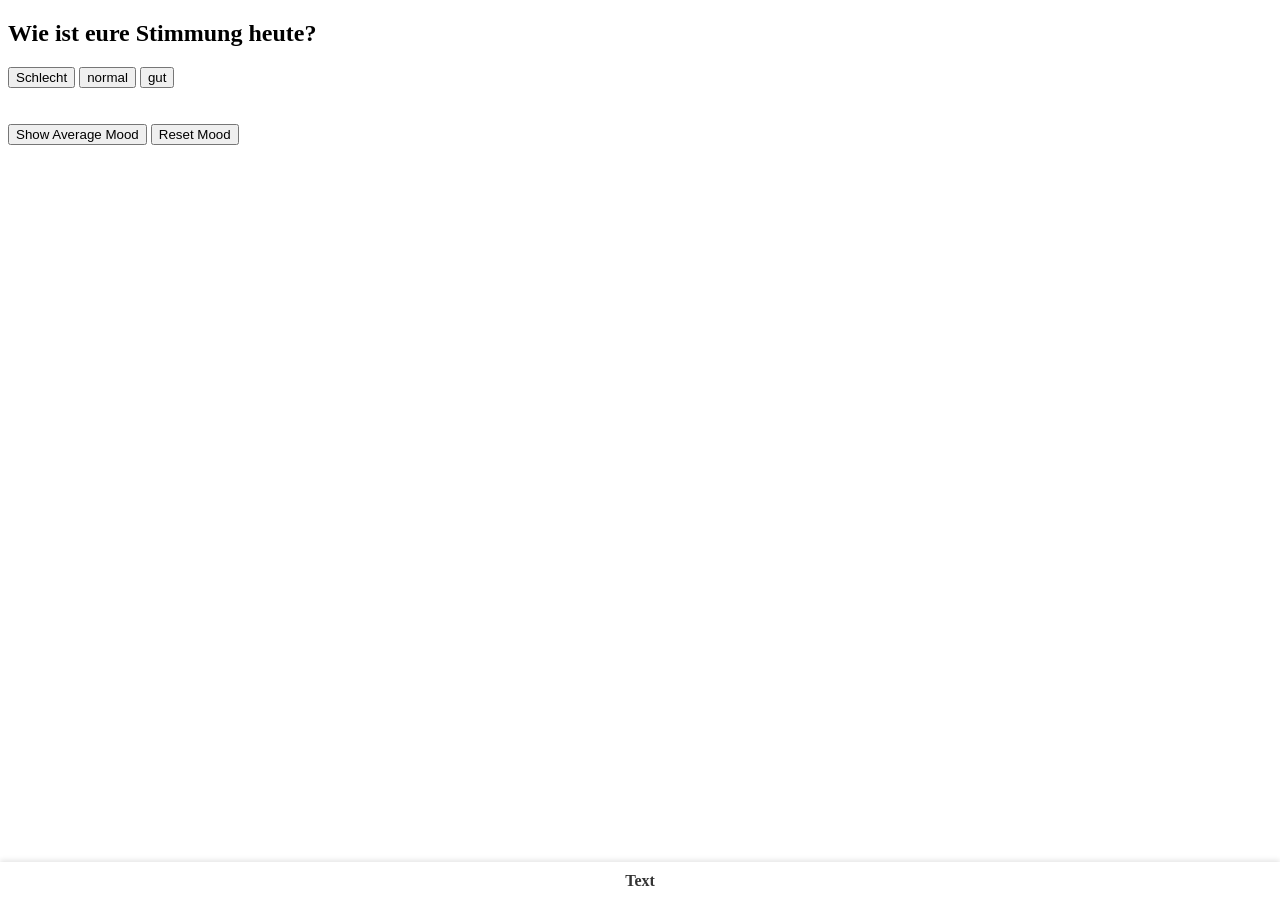
<file: Website_StimmungKlasse/index.html>
﻿<!doctype html>
<html>
<head>
    <title></title>
    <link rel="stylesheet" href="style.css">
    <body>
        <h2>Wie ist eure Stimmung heute?</h2>

        <button onclick="addMood(1)">Schlecht</button>
        <button onclick="addMood(2)">normal</button>
        <button onclick="addMood(3)">gut</button>

        <br>
        <br>
        <br>
        <button onclick="showAverageMood()">Show Average Mood</button>
        <p id="ergebnis" style="display: none;"></p>

        <button onclick="resetAll()">Reset Mood</button>



        <script src="script.js"></script>
    </body>
    <div>
        <nav class="bottom-nav">
            <a href="test.html">Text</a>
        </nav>
    </div>
</html>
</file>
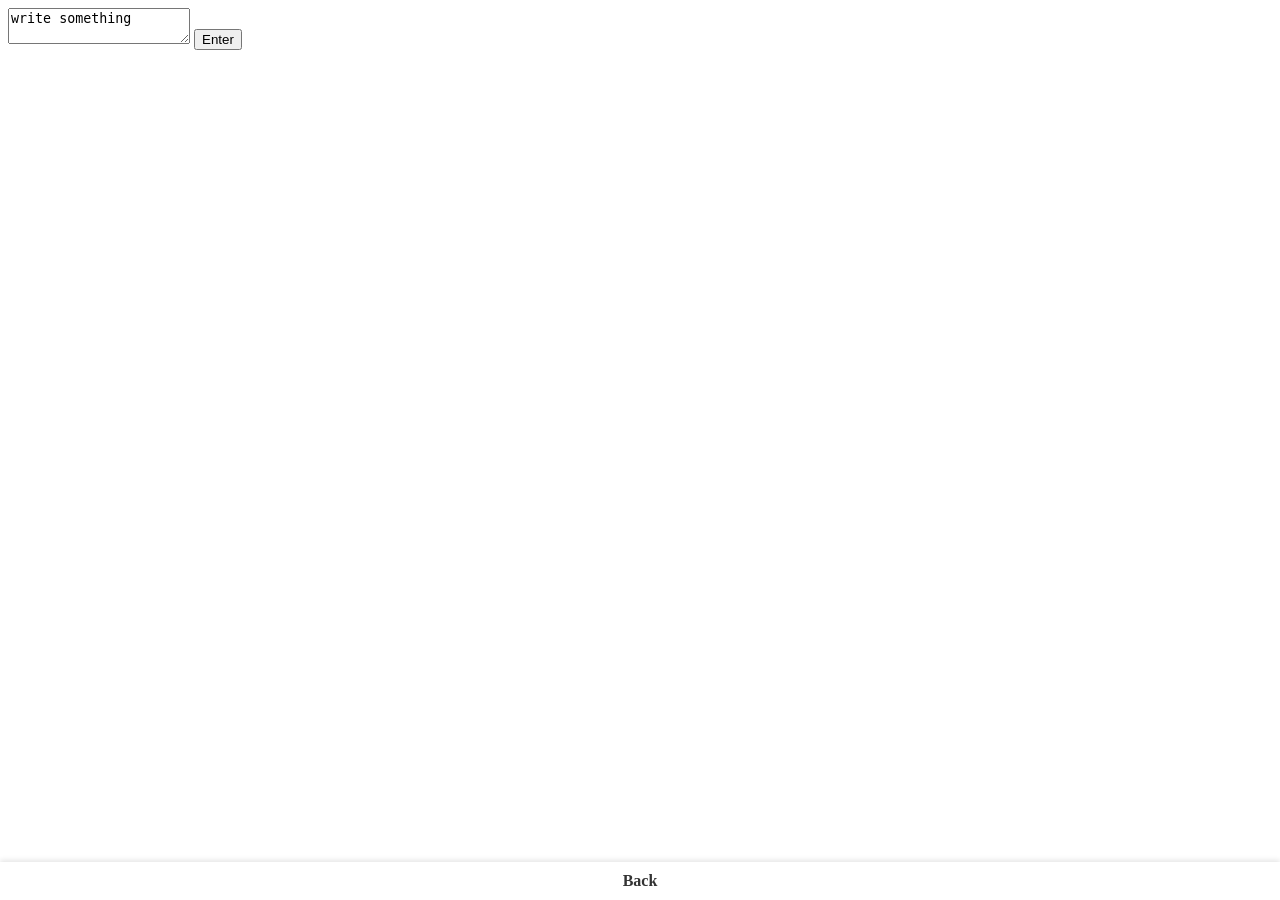
<file: Website_StimmungKlasse/test.html>
﻿<!doctype html>
<html>
<head>
    <title></title>
    <link rel="stylesheet" href="style.css">
</head>
<body>
    <textarea id="eingabe">write something</textarea>
    <button onclick="enterTA()">Enter</button>

    <br>
    <ul id="liste"></ul>

    <script src="script.js"></script>
</body>
<nav class="bottom-nav">
    <a href="index.html">Back</a>
</nav>
</html>
</file>
<file: Website_StimmungKlasse/style.css>
﻿.bottom-nav {
    position: fixed;
    bottom: 0;
    left: 0;
    width: 100%;
    background-color: #ffffff;
    display: flex;
    justify-content: space-around;
    padding: 10px 0;
    box-shadow: 0 -2px 5px rgba(0, 0, 0, 0.1);
}

    .bottom-nav a {
        text-decoration: none;
        color: #333333;
        font-weight: bold;
    }
</file>
